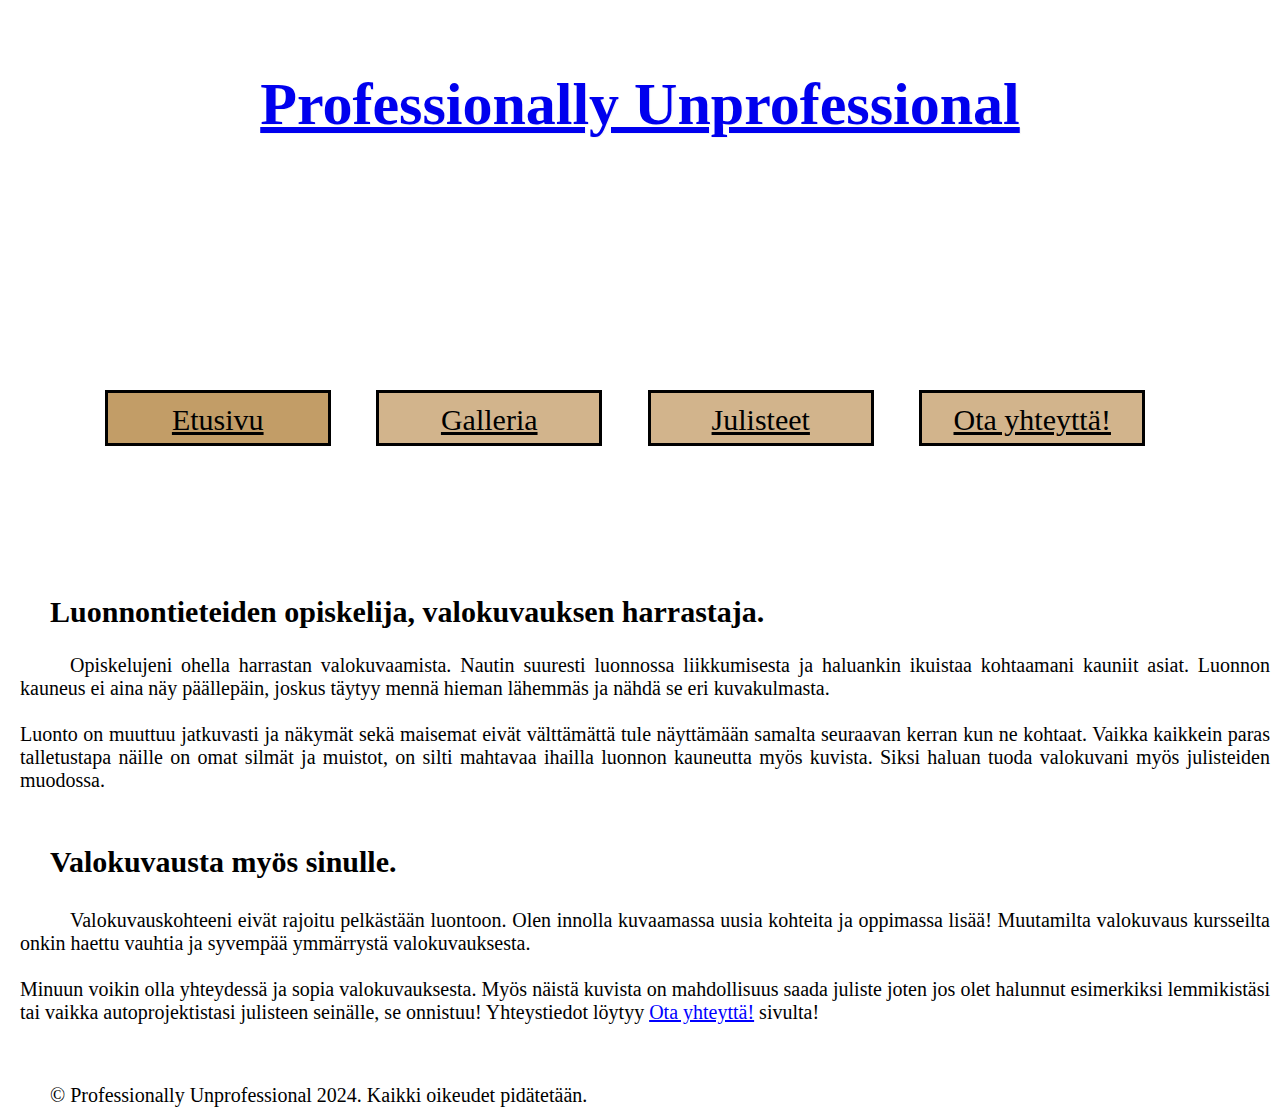
<file: index.html>
<!DOCTYPE html>
<html lang="fi">
<head>
    <link rel="stylesheet" type="text/css" href="styles.css">
    <meta name="robots" content="noindex"> 
    <meta name="googlebot" content="noindex">
    <meta charset="UTF-8">
    <meta name="viewport" content="width=device-width, initial-scale=1.0">
    <title>Valokuvat sopuhintaan harrastajalta - Professionally Unprofessional</title>
</head>
<body>
    <!-- Header ja navigaatiopalkit -->
        <header id="etusivu">
            <h1><a href="index.html">Professionally Unprofessional</a></h1>
            <nav>
                <a  href="index.html" id="nykyinen" class="nav">Etusivu</a>
                <a href="galleria.html" class="nav">Galleria</a>
                <a href="julisteet.html" class="nav">Julisteet</a>
                <a href="yhteystiedot.html" class="nav">Ota yhteyttä!</a>
            </nav>
        </header>
<section>
    <!-- Sivuston tekstisisältö -->
    <div class="content">
        <h2>Luonnontieteiden opiskelija, valokuvauksen harrastaja.</h2>
        <p> Opiskelujeni ohella harrastan valokuvaamista. Nautin suuresti luonnossa liikkumisesta ja haluankin ikuistaa 
            kohtaamani kauniit asiat. Luonnon kauneus ei aina näy päällepäin, joskus täytyy mennä hieman lähemmäs ja nähdä
            se eri kuvakulmasta. <br><br> Luonto on muuttuu jatkuvasti ja näkymät sekä maisemat eivät välttämättä tule näyttämään samalta
            seuraavan kerran kun ne kohtaat. Vaikka kaikkein paras talletustapa näille on omat silmät ja muistot, on silti mahtavaa
            ihailla luonnon kauneutta myös kuvista. Siksi haluan tuoda valokuvani myös julisteiden muodossa. <br><br>
        </p>

        <h3>Valokuvausta myös sinulle.</h3>
        <p>
            Valokuvauskohteeni eivät rajoitu pelkästään luontoon. Olen innolla kuvaamassa uusia kohteita ja oppimassa lisää!
            Muutamilta valokuvaus kursseilta onkin haettu vauhtia ja syvempää ymmärrystä valokuvauksesta. <br><br>
            Minuun voikin olla yhteydessä ja sopia valokuvauksesta. Myös näistä kuvista on mahdollisuus saada juliste joten
            jos olet halunnut esimerkiksi lemmikistäsi tai vaikka autoprojektistasi julisteen seinälle, se onnistuu! Yhteystiedot löytyy
            <a href="yhteystiedot.html" class="intext">Ota yhteyttä!</a> sivulta!
        </p>
    </div>
</section>
<!-- Footer -->
    <footer>
        <p>&copy; Professionally Unprofessional 2024. Kaikki oikeudet pidätetään.</p>
      </footer>
</body>
</html>
</file>
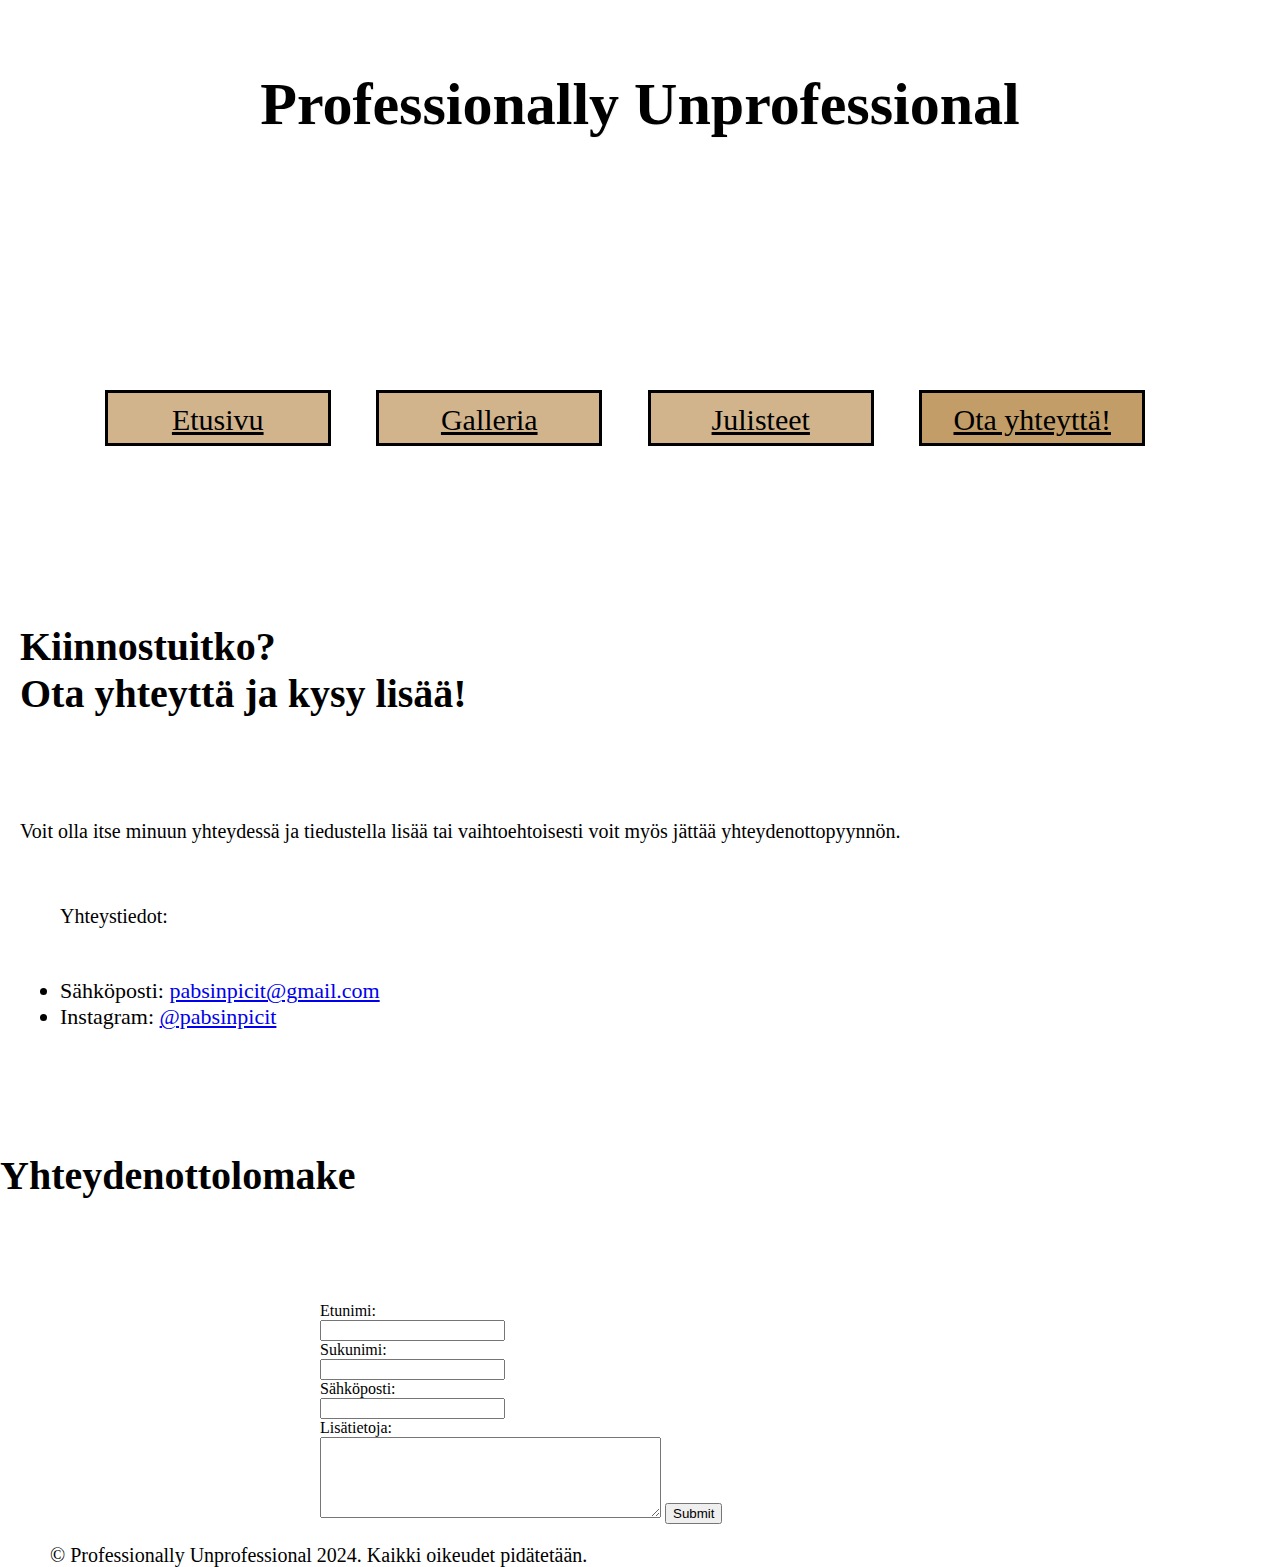
<file: yhteystiedot.html>
<!DOCTYPE html>
<html lang="fi">
<head>
    <link rel="stylesheet" type="text/css" href="styles.css">
    <meta name="robots" content="noindex"> <!-- Piiloon hakukoneista -->
    <meta name="googlebot" content="noindex">
    <meta charset="UTF-8">
    <meta name="viewport" content="width=device-width, initial-scale=1.0">
    <title>Ota yhteyttä! - Professionally Unprofessional</title>
</head>
<body> <!-- Header ja navigaatiopalkit -->
    <header id="etusivu">
        <h1><a href="index.html" class="return">Professionally Unprofessional</a></h1>
    <nav>
        <a href="index.html" class="nav">Etusivu</a>
        <a href="galleria.html" class="nav">Galleria</a>
        <a href="julisteet.html" class="nav">Julisteet</a>
        <a href="yhteystiedot.html" id="nykyinen"class="nav">Ota yhteyttä!</a>
    </nav>
</header>
<!-- Sivuston tekstisisältö -->
<div class="content">
<h4>Kiinnostuitko? <br>Ota yhteyttä ja kysy lisää!</h4>
<p class="yhteystiedot2"> Voit olla itse minuun yhteydessä ja tiedustella lisää tai vaihtoehtoisesti voit myös jättää yhteydenottopyynnön.</p>
<ul>
    <p class="yhteystiedot3">Yhteystiedot:</p>
    <li>Sähköposti: <a class="link2" href="mailto:pabsinpicit@gmail.com">pabsinpicit@gmail.com</a></li>
    <li>Instagram: <a class="link2" href="https://www.instagram.com/pabsinpicit/">@pabsinpicit</a></li>

</ul><br>
</div>
<!-- Yhteydenottolomake -->
<h4>Yhteydenottolomake</h4>
<div class="lomake">
<form>
    <label for="etunimi">Etunimi:<br>
    <input type="text" id="etunimi" name="etunimi"><br>
    <label for="sukunimi">Sukunimi:<br>
    <input type="text" id="sukunimi" name="sukunimi"><br>
    <label for="email">Sähköposti:<br>
    <input type="text" id="email" name="email"><br>
    <label for="lisatiedot"> Lisätietoja:<br>
    <textarea id="lisatiedot" name="lisatiedot" rows="5" cols="40"></textarea>
    <input type="submit" id="submit">
</form>
</div> 
<!-- Footer -->
<footer>
    <p>&copy; Professionally Unprofessional 2024. Kaikki oikeudet pidätetään.</p>
  </footer>
</body>
</html>
</file>
<file: styles.css>
body {
  background-color: rgb(255, 255, 255);
  height: 550px;
  margin: 0;
}
/* yhteystieto sivun kuvien asettelu*/
.yhtkuvat {
  display: flex;
  justify-content: space-between;
  align-items: center;
  margin: 200px;
}

.yhtkuvat img {
  max-width: 100%;
  height: auto;
  margin-right: 10px;
}
header{ /*header ja navigaatio painikkeet. */
  text-align: center;
  padding-top: 30px;
}
nav
{
  text-align: center;
  font-family:  "Poor Richard";
}
nav a:hover {
  color: rgb(253, 209, 180);
  background-color: rgb(71, 28, 3);
}
  a.nav {
    color: black;
    background-color: tan;
    text-decoration: underline;
    display: inline-block;
    border-style: solid;

  }
  a:visited {
    color: black;
    background-color: transparent;
    text-decoration: underline;
  }
  a.intext { /* linkin väri */
    color: blue;
    
  }
  a.return {
    color:black;
    text-decoration: none;
  }
  #nykyinen {
    color: rgb(0, 0, 0);
    background-color:rgba(153, 92, 1, 0.6);
    text-decoration: underline;
    display: inline-block;
    border-color: black;
    border-style: solid;
}

  .content {
    color: #000000;
    text-align: justify;
    font-family: "Bahnschrift Light";
    background-color: white;
  } 
  /*yhteystieto - sivun asettelua*/
.yhteystiedot {
  text-align: justify;
  font-family: "Bahnschrift Light";
}

.yhteystiedot2, .yhteystiedot3 {
  font-family: "Bahnschrift Light";
}

/* otsikkojen ja tekstien ulkoasu */
h1 {
    text-align: center;
    font-family: "Papyrus";
    height: 20px;
    text-decoration: none;
    }
h2 {
    text-align: justify;
    font-family:  "Poor Richard";
    background-color: transparent;

}
h3 {
    font-family:  "Poor Richard";
}
h4 {
  font-family: "Poor Richard";
  padding-bottom: 50px;
}
p {
    font-family: "Bahnschrift Light";
    text-indent: 50px;

}
   figcaption {
      font-size:20px;
    font-family: "Bahnschrift Light";
    text-indent: 10px;
    }
    footer .footer {
      position: fixed;
      left: 0;
      bottom: 0;
      width: 100%;
      text-align: center;

    }

/* ===================================================mobiilikoko=========================================================================================================================== */
@media (max-width: 600px) {
  #etusivu { 
     background-image: url('https://github.com/JasperKatajisto/jasperkatajisto.github.io/blob/main/imgbg-mobile.jpg?raw=true');
    background-color: rgb(255, 255, 255);
    background-repeat: no-repeat;
    background-size: contain;
    margin-bottom: 500px;
  
  }
    nav {
      font-size: 18px;
      padding-top: 10px;
      padding-bottom: 20px;
      margin-top: 20px;
      height: auto;
      margin-right: 5px;
      margin-left: 5px;
      margin-bottom: 10px;
    }
    
    nav a {
   font-size: 20px;
      width: 65%;
      height: auto;
      padding: 5px;
      margin: 5px 0;
      margin-right: 5px;
      margin-left: 5px;
      margin-bottom: 10px;
      text-decoration: underline;
      display: inline-block;
    }
    
    .content {
      color: #000000;
      text-align: justify;
      font-family: "Bahnschrift Light";
      font-size: 18px;
      width: 100%;
      border-color: #808080;
      background-color: white;
      padding: 20px;
      height: auto;
    }
    
    h1 {
      font-size: 32px;
      text-shadow: 1px 1px whitesmoke;
    }
    
    h2, h3 {
      font-size: 24px;
      text-align: justify;
      font-family: "Poor Richard";
      margin: 20px 0;
      padding: 0 20px;
    }
    
    h4 {
      font-size: 32px;
      font-family: "Poor Richard";
      padding-bottom: 20px;
    }
    
    p {
      font-size: 16px;
      font-family: "Bahnschrift Light";
      text-indent: 20px;
      padding-right: 20px;
      margin:20px auto;
    }
    
   .kuvat1 figure img {
    max-width: 100%;
    height: auto;
    display: block;
    margin: 0 auto;
}
    
    .galleriaotsikko {
      height: 80px;
      padding: 10px;
      margin: 20px 0;
    }
    .lomake {
      width: 75%; 
      margin: auto; 
    }
    .content {
      text-align: justify;
      font-family: "Bahnschrift Light";
      font-size: 18px;
      width: 100%;
      margin: 20px auto;
      background-color: white;
      margin-right: -10px;
    }
    
    .yhteystiedot2, .yhteystiedot3 {
      font-size: 16px;
      font-family: "Bahnschrift Light";
      padding-bottom: 20px;
    }
  }
 /* ================================tablettikoko========================================================================================================================================= */
    @media screen and (min-width: 600px) {
      #etusivu {
      background-image: url('https://github.com/JasperKatajisto/jasperkatajisto.github.io/blob/main/imgbg.jpg?raw=true');
      background-color: rgb(255, 255, 255);
      background-repeat: no-repeat;
      background-size: contain;
      height: 1000px;
      }

      nav {
        font-size: 20px;
        padding-top: 15px;
        padding-bottom: 30px;
        padding: 10px;
        margin-top: 50px;
        margin-right: 30px;
      }
      
      nav a {
        font-size: 22px;
        width: 30%;
        height: 30px;
        padding: 10px;
        margin: 10px 20px;
        margin-right: 20px;
      }
      
      .content {
        font-size: 20px;
        width: 100%;
        margin: 20px auto;
        border-color: #808080;
        border-width: 5px;
        border-radius: 5px;
        background-color: white;
        padding: 30px;
        margin-left: 10px;
        margin-right: 10px;
        margin-top: 20px;
      }
      
      h1 {
        font-size: 36px;
        text-shadow: 1px 1px whitesmoke;
      }
      
      h2, h3 {
        font-size: 28px;
        padding: 0 30px;
      }
      
      h4 {
        font-size: 36px;
        padding-bottom: 30px;
      }
      
      p {
        font-size: 18px;
        text-indent: 30px;
        padding-right: 30px;
      }
      
      .kuvat1 {
        width: 100%;
        padding: 0 30px;
        box-sizing: border-box;
      }
      
      .galleriaotsikko {
        height: 120px;
        padding: 20px;
        margin: 50px 0;
      }
      .lomake {
        width: 50%; /* Määrittele lomakkeen leveys */
        margin: auto; /* Aseta automaattisesti marginaalit */
      }
      
      .yhteystiedot {
        font-size: 20px;
        width: 100%;
        margin: 20px auto;
        background-color: white;
        padding: 30px;
      }
      
      .yhteystiedot2, .yhteystiedot3 {
        font-size: 18px;
        padding-bottom: 30px;
      }
    }
    /*======================suurempi näyttö=============================== */
    @media screen and (min-width: 1200px) {
      #etusivu {
        background-image: url("https://github.com/JasperKatajisto/jasperkatajisto.github.io/blob/main/imgbg.jpg?raw=true");
        background-repeat: no-repeat;
        background-size: 100% 50%;
        min-height: 100vh;
      }
      header {
        margin-bottom: 20px;
      }
        h1 {
          font-size: 60px;
          height: 150px;
          text-shadow: 1px 1px whitesmoke;
                }
      }
      nav {
      font-size: 22px;
      margin-top: 150px;
      margin-bottom: 20px;
    }
    nav a {
      font-size: 30px;
      width: 200px;
      height: 30px;
      padding: 10px;
      margin: 10px 50px;
      margin-right: 20px;
      margin-left: 20px;
      margin-bottom: 10px;
    }
    .content {
      font-size: 22px;
      width: 100%;
      margin: 0;
      border-color: #808080;
      border-width: 5px;
      border-radius: 5px;
      background-color: white;
      padding: 20px;
      margin-top: -500px;
    }
  
  h2 {
    font-size: 30px;
    text-align: justify;
    font-family:  "Poor Richard";

    background-color: white;

  }
h3 { font-size: 30px;
  font-family:  "Poor Richard";

}
h4 {
  font-size: 40px;
  font-family: "Poor Richard";
  padding-bottom: 50px;
}
p {
  font-size:20px;
  font-family: "Bahnschrift Light";
  text-indent: 50px;
}

.galleria {
  width: 100%;
}

.kuvat1 {
  margin: auto;
  height: auto;
  width: auto;
}

.galleriaotsikko {
  height: 100px;
  padding: 20px;

  padding-left: 200px;
  padding-right: 200px;
  margin-top: 600px;

}
.galleriakuva {
  height: auto;
  width: auto;
}
.lomake {
  width: 50%; /* Määrittele lomakkeen leveys */
  margin: auto; /* Aseta automaattisesti marginaalit */
}
.yhteystiedot {
  text-align: justify;
  font-family: "Bahnschrift Light";
  font-size: 22px;
  width: 50%;
  margin-top: 0px;
  margin-right: 500px;
  margin-bottom: 0px;
  margin-left: 100px;
  background-color: white;
  padding: 25px;
  padding-right: 400px;
  padding-left: 200px;
  padding-top: 100px;
}
.yhteystiedot2 {
  font-size:20px;
  font-family: "Bahnschrift Light";
  text-indent: 0px;
  padding-bottom: 40px;
}
.yhteystiedot3 {
  font-size:20px;
  font-family: "Bahnschrift Light";
  text-indent: 0px;
}
</file>
